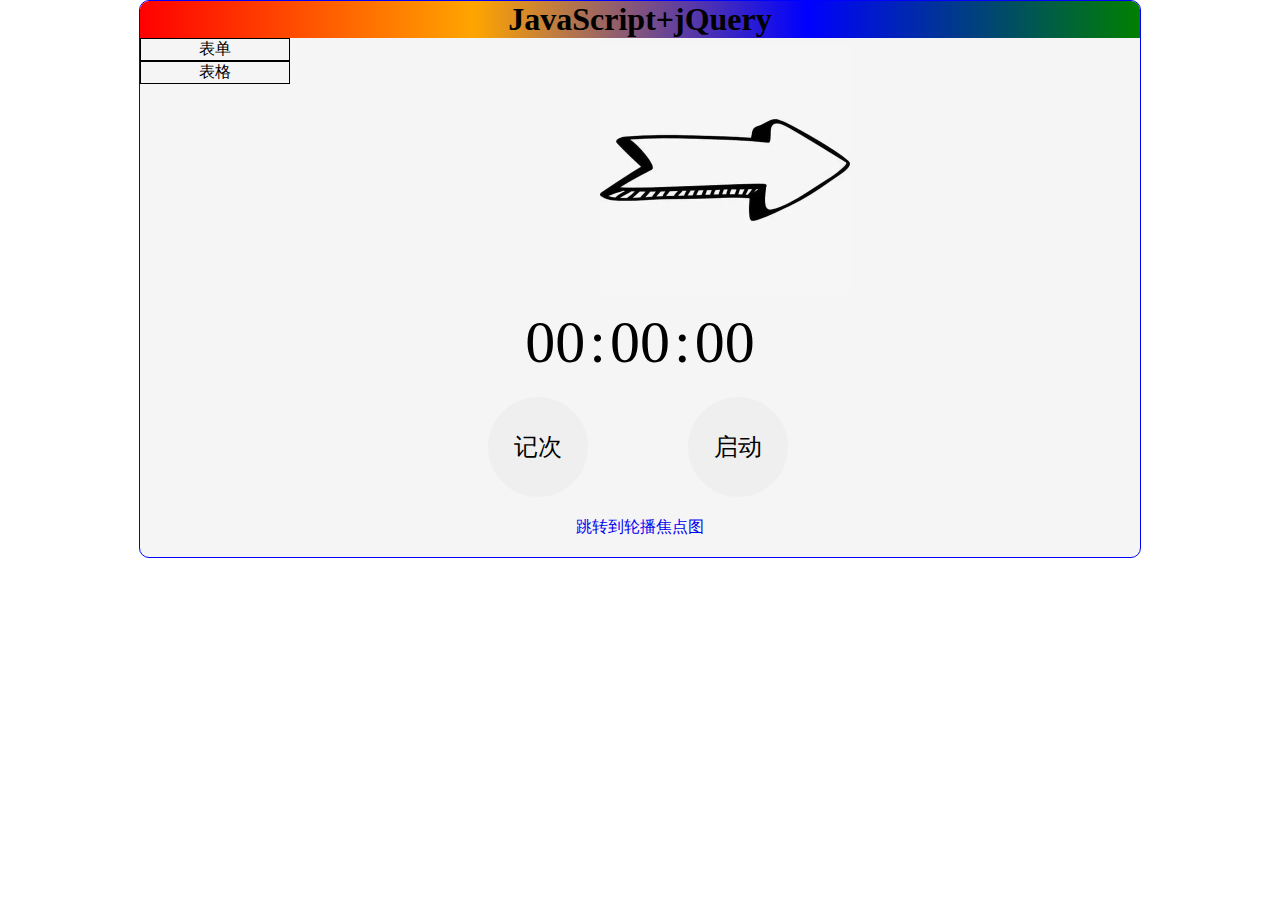
<file: index.html>
<!DOCTYPE html>
<html lang="en">

<head>
    <meta charset="UTF-8">
    <meta http-equiv="X-UA-Compatible" content="IE=edge">
    <meta name="viewport" content="width=device-width, initial-scale=1.0">
    <title>JavaScript+jQuery</title>
    <link rel="stylesheet" href="./css/common.css">
    <link rel="stylesheet" href="./css/first.css">
    <script src="./js/jquery-3.4.1.js"></script>
    <script>
        $(function () {
            $("table,form").hide()
            $("li").each(function (index, element) {
                element.onclick = function () {
                    $(this).prop("class", "active");
                    $(this).siblings("li").prop("class", "")
                    let a = $(this).text();
                    // console.log(typeof a);
                    switch (a) {
                        case "表单":
                            $("table").hide();
                            $("form").show();;
                            break;
                        case "表格":
                            $("form").hide();
                            $("table").show();
                            break;
                        default:
                            break;
                    }
                }
            })
            var min = 0;
            var sec = 0;
            var ms = 0;
            var timer = null;
            var count = 0;
            // 点击第一个按钮
            $('.bnt button:eq(0)').click(function () {
                if ($(this).html() == '记次') {
                    if (!timer) {
                        alert("没有开启定时器!");
                        return;
                    }
                    count++;
                    var right1 = "<span class='right'>" + $('#showtime').text() + "</span>";
                    var insertStr = "<div><span class='left'>记次" + count + "</span>" + right1 + "</div>";

                    $("#record").prepend($(insertStr));

                } else {
                    min = 0;
                    sec = 0;
                    ms = 0;
                    count = 0;
                    $('#showtime span:eq(0)').html('00');
                    $('#showtime span:eq(2)').html('00');
                    $('#showtime span:eq(4)').html('00');
                    $('#record').html('');
                }

            });
            //点击第二个按钮
            $('.bnt button:eq(1)').click(function () {
                if ($(this).html() == '启动') {
                    $(this).html('停止');
                    $('.bnt button:eq(0)').html('记次');
                    clearInterval(timer);
                    timer = setInterval(show, 10)
                } else {
                    $(this).html('启动');
                    $('.bnt button:eq(0)').html('复位');
                    clearInterval(timer);
                }
            });
            //生成时间
            function show() {
                ms++;
                if (sec == 60) {
                    min++; sec = 0;
                }
                if (ms == 100) {
                    sec++; ms = 0;
                }
                var msStr = ms;
                if (ms < 10) {
                    msStr = "0" + ms;
                }
                var secStr = sec;
                if (sec < 10) {
                    secStr = "0" + sec;
                }
                var minStr = min;
                if (min < 10) {
                    minStr = "0" + min;
                }
                $('#showtime span:eq(0)').html(minStr);
                $('#showtime span:eq(2)').html(secStr);
                $('#showtime span:eq(4)').html(msStr);
            }
        })

    </script>
</head>

<body>
    <div class="content">
        <header>
            <h1 class="title">JavaScript+jQuery</h1>
        </header>
        <div class="imformation">
            <nav>
                <ul class="navigation">
                    <li>表单</li>
                    <li>表格</li>

                </ul>
            </nav>
            <img src="./img/direction.webp" alt="">
            <div class="more">
                <article>
                    <!-- 表单 -->
                    <form id="validator-form" class="ui-form" method="get" action="">
                        <div class="field-item">
                            <label for="username">姓名</label>
                            <input id="username" name="username" class="input-item" type="text" value="" maxlength="20"
                                placeholder="user name" autocomplete="off" />
                        </div>



                        <div class="field-item">
                            <label for="xuehao">学号</label>
                            <input id="xuehao" name="xuehao" type="number" class="input-item" value="" />
                        </div>
                        <div class="field-item">
                            <label for="mobile">联系电话</label>
                            <input id="mobile" name="mobile" type="text" class="input-item" value="" maxlength="11" />
                        </div>

                    </form>
                </article>
                <article>
                    <table border="1" cellspacing="0" <tr>
                        <th>姓名</th>
                        <th>学号</th>
                        <th>联系电话</th>
                        </tr>
                        <tr>
                            <td>张三</td>
                            <td>321424</td>
                            <td>13435971830</td>
                        </tr>
                        <tr>
                            <td>李四</td>
                            <td>326310</td>
                            <td>13435971830</td>
                        </tr>
                    </table>
                </article>
            </div>
        </div>
        <div class="intervalBox">
            <div id="showtime">
                <span>00</span>
                <span>:</span>
                <span>00</span>
                <span>:</span>
                <span>00</span>
            </div>
            <div class="bnt">
                <button>记次</button>
                <button>启动</button>
            </div>
            <!--记录显示的次数-->
            <div id="record">
                <!--/*<div>
                        <span class="left">第一次记录:</span>
                        <span class="right">00:00:00</span>
                    </div>*/-->
            </div>
        </div>

        <footer>
            <a href="./子网页/second.html">跳转到轮播焦点图</a>
        </footer>
    </div>


</body>

</html>
</file>
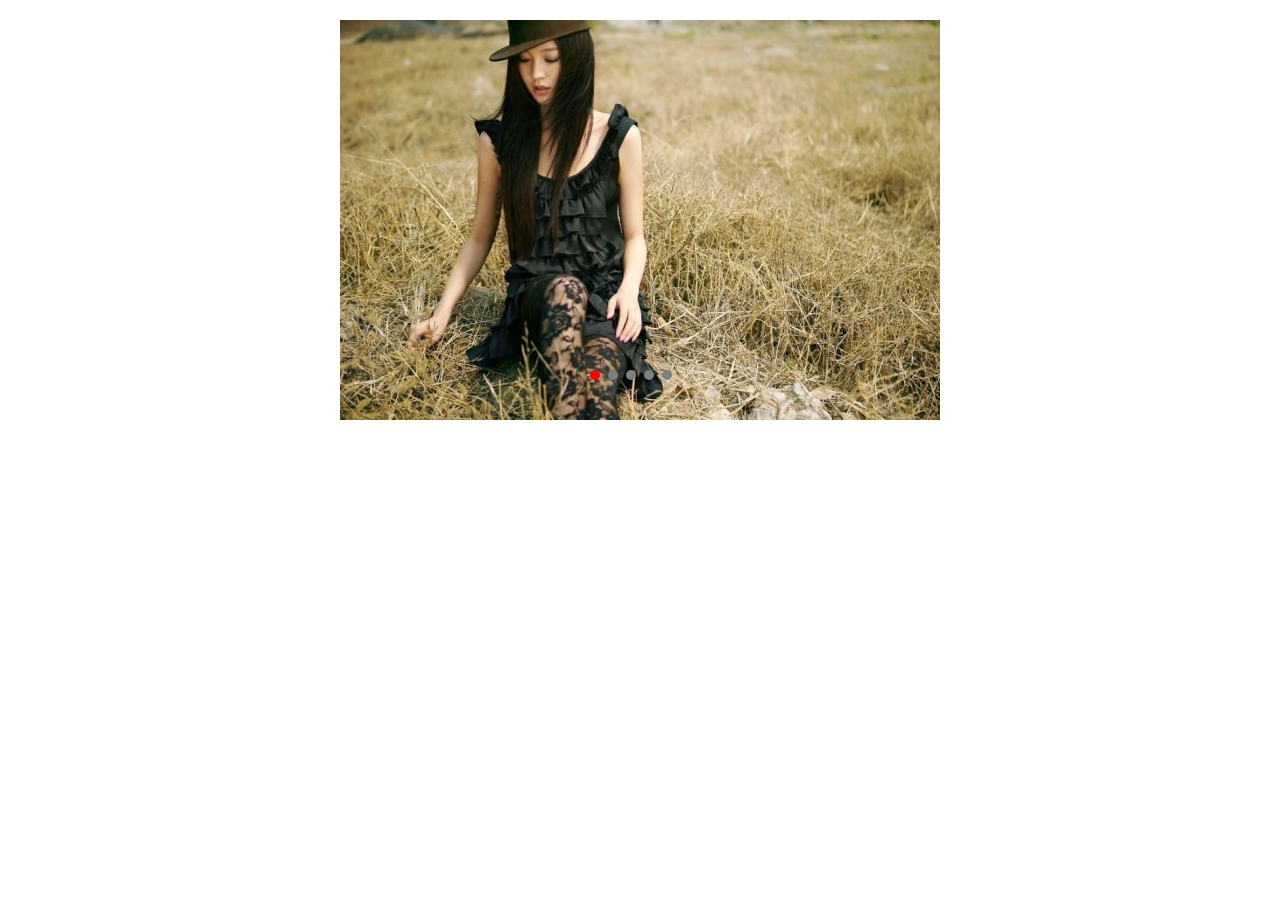
<file: 子网页/second.html>
<!DOCTYPE html>
<html lang="en">

<head>
    <meta charset="UTF-8">
    <title>轮播焦点图</title>
    <link rel="stylesheet" type="text/css" href="../css/main.css">
    <script src="../js/jquery-3.4.1.js"></script>
    <script type="text/javascript">
        $(function () {
            var container = $('.container'),
                list = $('#list'),
                button = $('#button span'),
                leftArrow = $('#left'),
                rightArrow = $('#right');
            index = 0,
                len = button.length,
                interval = 30,
                timer = null;
            leftArrow.bind('click', function () {
                if (list.is(':animated')) {
                    return;
                }
                index++;
                if (index > 4)
                    index = 0;
                animate(-600);
                showButton();
            });

            rightArrow.bind('click', function () {
                if (list.is(':animated')) {
                    return;
                }
                index--;
                if (index < 0)
                    index = 4;
                animate(600);
                showButton();
            });

            button.each(function () {
                $(this).bind('click', function () {
                    if (list.is(':animated') || $(this).attr('class') == 'on') {
                        return;
                    }
                    var myIndex = parseInt($(this).attr('index'));
                    var offset = -600 * (myIndex - index);
                    animate(offset);
                    index = myIndex;
                    showButton();
                });
            });

            container.hover(stop, autoplay);
            autoplay(); //如果没有这句，需手动触发一次

            function animate(offset) {
                var left = parseInt(list.css('left')) + offset;
                if (offset > 0) {
                    offset = '+=' + offset;
                }
                else {
                    offset = '-=' + Math.abs(offset);
                }
                console.log(offset);
                list.animate({ 'left': offset }, 300, function () {
                    if (left < -2400)
                        left = 0;
                    else if (left > 0)
                        left = -2400;
                    list.css('left', left);
                });
            }

            function showButton() {
                button.eq(index).addClass('on').siblings().removeClass('on');
            }

            function autoplay() {
                timer = setInterval(function () {
                    leftArrow.trigger('click');
                }, 3000);
            }

            function stop() {
                clearInterval(timer);
            }
        })
    </script>
</head>

<body>
    <div class="container">
        <div id="list" style="left:0">
            <img src="../img/1.jpg" height="400" width="600" alt="">
            <img src="../img/2.jpg" height="400" width="600" alt="">
            <img src="../img/3.jpg" height="400" width="600" alt="">
            <img src="../img/4.jpg" height="400" width="600" alt="">
            <img src="../img/5.jpg" height="400" width="600" alt="">
        </div>
        <div id="button">
            <span index='0' class="on"></span>
            <span index='1'></span>
            <span index='2'></span>
            <span index='3'></span>
            <span index='4'></span>
        </div>
        <div id="left">&lt;</div>
        <div id="right">&gt;</div>

    </div>
</body>

</html>
</file>
<file: css/common.css>
* {
    padding: 0;
    margin: 0;
}

.content {
    width: 1000px;
    margin: 0 auto;
    border: 1px solid blue;
    background: whitesmoke;
    border-radius: 10px;
    overflow: hidden;
}

.title {
    background: -webkit-linear-gradient(left, red, orange, blue, green);
    text-align: center;
    line-height: center;
}
</file>
<file: css/first.css>
.imformation {
    display: flex;
    justify-content: space-between;
    height: 250px;
    overflow: hidden;
}

.navigation {
    /* float: left; */
    width: 150px;
    height: 100px;
    /* border: 1px solid #000; */
    /* display: flex;
    justify-content: space-between; */
    margin-bottom: 10px;
}

.navigation li {
    border: 1px solid #000;
    /* width: 25%;
    height: 25%; */
    justify-content: center;
    align-items: center;
    display: flex;
    cursor: pointer;
}

img {

    position: fixed;
    width: 250px;
    height: 250px;
    top: 45px;
    left: 600px;
}

.active {
    background-color: blue;
}



input {
    width: 150px;
    margin-bottom: 10px;

}

input[type="text"] {
    background-color: yellow;
}

input[type="password"] {
    background-color: red;
}

.intervalBox {
    margin: 10px auto;
    width: 400px;
}

#showtime {
    margin: 20px;
    margin-bottom: 20px;
    text-align: center;
}

span {
    font-size: 60px;
}

button {
    width: 100px;
    height: 100px;
    border-radius: 50px;
    border: 0;
    outline: none;
    margin: 0 48px;
    font-size: 24px;
}

#record {
    margin-top: 20px;
}

#record div {
    width: 400px;
    height: 30px;
    border-bottom: 1px dotted #666;
}

#record span {
    font-size: 20px;
}

.left {
    float: left;
}

.right {
    float: right;
}


footer {
    display: block;
    height: 40px;
    text-align: center;
    /* background: peachpuff; */
}

a {
    text-decoration: none;
    transition: all 0.5s;
}

a:hover {
    color: green;
    font-size: larger;
    text-shadow: 5px 5px 2px grey;
}
</file>
<file: css/main.css>
.container{
	width: 600px;
	height:400px;
	margin:20px auto;
	overflow: hidden;
	position: relative;
}
h1{
	text-align:center;
}
#list{
	width: 3000px;
	height:400px;
	position: absolute;
}
#list img{
	float:left;
}
#button{
	position:absolute;
	width: 100px;
	top:350px;
	left:250px;
	z-index: 2;
}
#button span{
	float: left;
	width: 10px;
	height: 10px;
	border-radius:50%;
	margin-right: 8px;
	background-color: gray;
	cursor: pointer;
}
#button .on{
	background-color: red;
}
#left,#right{
	display: none;
	position: absolute;
	top:180px;
	float: left;
	width: 40px;
	height: 40px;
	line-height: 40px;
	font-size: 40px;/*调整箭头大小*/
	font-weight: bold;/*调整箭头粗细*/
	text-indent: 8px;/*调整箭头缩进*/
	color: #fff;
	cursor: pointer;
	background-color: rgba(0,0,0,.5);
}
#left:hover,#right:hover{
	background-color: rgba(0,0,0,1);
}
#left{
	left:50px;
}
#right{
	right:50px;
}

.container:hover #left,.container:hover #right{
	display: block;
}
</file>
